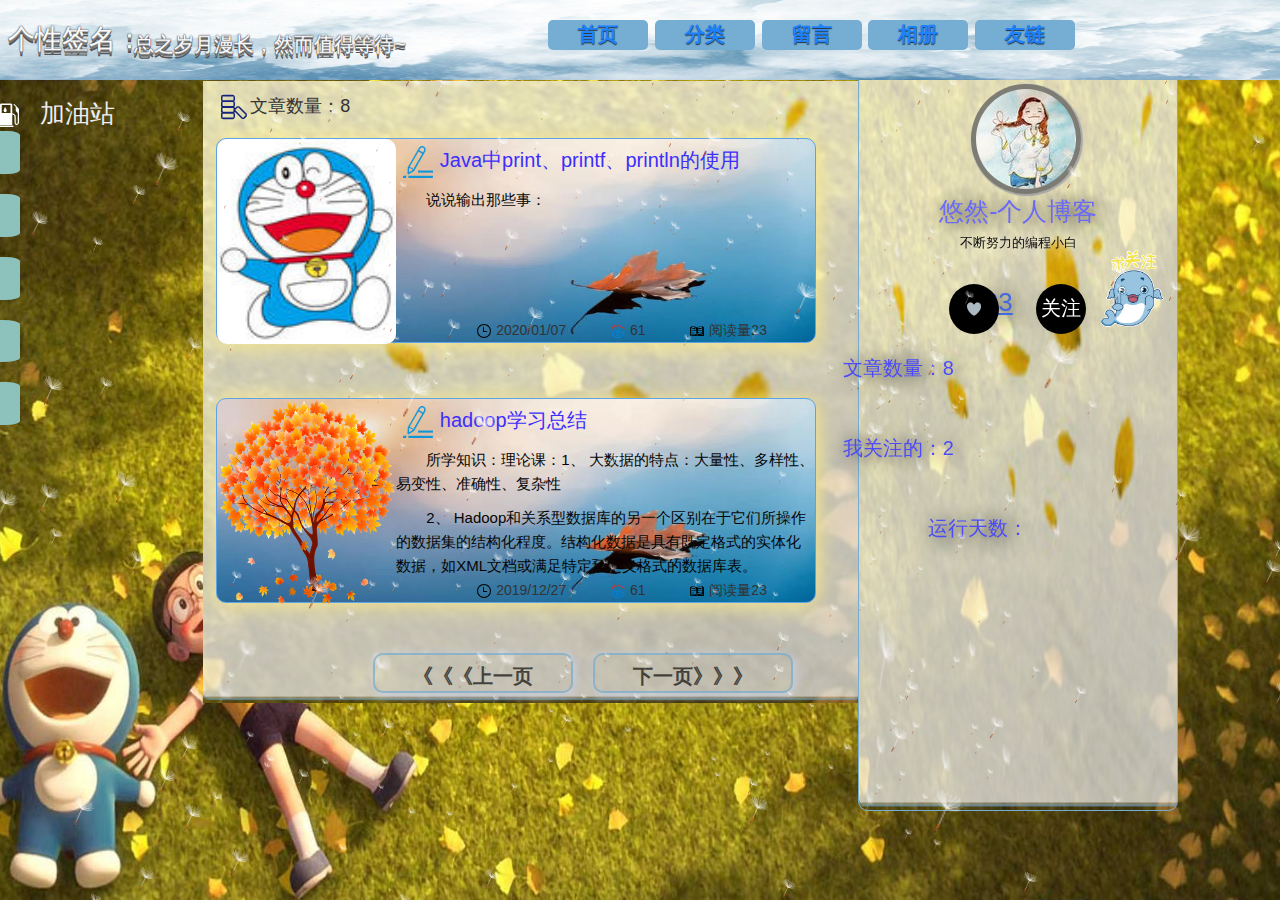
<file: index.html>
<!DOCTYPE html PUBLIC "-//W3C//DTD XHTML 1.0 Transitional//EN" "http://www.w3.org/TR/xhtml1/DTD/xhtml1-transitional.dtd">
<html lang="en" xmlns="http://www.w3.org/1999/xhtml">
<head>
    <meta http-equiv="Content-Type" content="text/html; charset=utf-8" />
    <meta name="viewport" content="width=device-width, initial-scale=1.0">
    <meta http-equiv="X-UA-Compatible" content="ie=edge">
    <script type="text/javascript" src="/public/JS/jquery-3.3.1.min.js"></script>
    <script type="text/javascript" src="/public/JS/bootstrap.min.js"></script>
    <script type="text/javascript" src="/public/JS/jquery.min.js"></script>
    <link rel="stylesheet" href="/public/css/bootstrap.css">
    <link rel="stylesheet" type="text/css" href="/public/index1.css">
    <title>悠然-个人博客</title>

    <!--  -->
<!--  -->
    <style>
    .container-fluid{
        margin: 0;
        padding: 0;
    }
    
    </style>
    <style type="text/css">
        body.custom-background {
            background-image:url('/public/images/121 (2).jpg');
            background-size:100% 100%;
            background-repeat:no-repeat;
            background-position:top left;
            background-attachment:fixed;
        }
        </style>
        <style>
        .beijing-1{
            background: url(/public/images/touxiangbeijingtu.png) no-repeat;
            background-size: 100% 100%;
            margin-top: -10px;
            /* margin-left: 5px; */
        }
        </style>
        <script type="text/javascript" src="/public/all.js"></script>
</head>
<body class="custom-background">
   
   
    <!-- 导航条 -->
    <div class="container-fluid">
        <div class="row beijing"> <!--第一行 -->
            <div class="col-md-4 col-xs-1 beijing11">
                
                <div class="h">
                    <div>
                        <p class="geqian">个性签名：</p>
                    </div>
                    
                    <p class="geqian1">总之岁月漫长，然而值得等待~</p>
                    
                </div>
            </div> <!-- 1-5格 -->
            <div class="col-md-1 col-xs-1 beijing11">
                <!-- <img src="/public/images/122.jpg" alt="" class="img1"> -->
            </div>
            <div class="col-md-1 col-xs-1 beijing1">
                <div class="bianqian1"><a href="index.html" style="cursor: pointer;">首页</a></div>
            </div><!-- 2 -->

            <!-- 3 -->

            <div class="col-md-1 col-xs-1 beijing1">

                <div class="bianqian1">              
                    <a style="cursor: pointer;" href="/about.html">分类</a style="cursor: pointer;">                  
                </div>
            
            </div><!-- 4 -->

            <div class="col-md-1 col-xs-1 beijing1">
                <div class="bianqian1"><a style="cursor: pointer;" href="">留言</a style="cursor: pointer;"></div>
            </div><!-- 5 -->
            <div class="col-md-1 col-xs-1 beijing1">
                <div class="bianqian1"><a style="cursor: pointer;">相册</a style="cursor: pointer;"></div>
            </div><!-- 6 -->
            <div class="col-md-1 col-xs-1 beijing1">
                <div class="bianqian1"><a style="cursor: pointer;">友链</a style="cursor: pointer;"></div>
            </div>
            <div class="col-md-1 col-xs-1 beijing1"></div><!-- 7 -->
            <div class="col-md-1 col-xs-1 beijing1"></div><!-- 8 -->
        
        </div>
        <div class="row">
            <div class="xiantiao"></div>
        </div>
       
       
        
    <!-- 导航条 -->
    <!-- 中间部分 -->
            <div class="row"><!--第二行 -->

                <div class="yincang">
                    <div class="col-md-2">
                        <div class="wenzi" style="margin-left: -15px;">
                            <img src="/public/images/jiayouzhan.png" alt="">
                            加油站</div>
                        <div class="box-wrap">
                            <!-- <div class="wenzi">tips</div> -->
                            <div class="main">
                                <div class="nav">
                                   <div class="a">
                                    <a href="https://www.w3cschool.cn/css/dict">
                                    <span class="span" id="bg1">CSS</span>
                                    </a>
                                   </div>
                                </div>
                                <div class="nav">
                                   <div class="a">
                                    <a href="http://www.mobiletrain.org/">
                                    <span class="span" id="bg2">HTML</span>
                                    </a>
                                   </div>
                                </div>
                                <div class="nav">
                                   <div class="a">
                                    <a href="http://jquery.cuishifeng.cn/">
                                    <span class="span" id="bg3">Jquery</span>
                                    </a>    
                                   </div>
                                </div>
                                <div class="nav">
                                   <div class="a">
                                    <a href="https://www.javascript.com/">
                                    <span class="span" id="bg4">Javascript</span>
                                    </a>
                                   </div>
                                </div>
                                
                                <div class="nav">
                                   <div class="a">
                                    <a href="#">
                                    <span class="span" id="bg6">关于我</span>
                                    </a>
                                    </div>
                                </div>
                                </div>
                        
                        </div>
                    
                        <!-- <div class="box7">
                            我们都在改变，从简单到复杂，从单纯到圆滑;
                            我们都想不变;<br>一直的善良着，永远的耿直着。
                        </div> -->
                    </div><!-- 左 -->
                    <div class="col-md-6 beijing-1"><!-- 文章 -->       
                              <h4><img src="/public/images/shuliang.png">文章数量：8</h4>

<div class="row wzw">
    <div class="col-md-12 wenzhang">
        <div id="t" class="tu">
        <img src="/public/images/a33.jpg" alt="" id="cc"> 
        </div>
        <div class="wz">
            <div class="hh">
                <a class="wenzz" href="/java/2020/01/07/wen1.html">
                    <img src="/public/images/biaoti1.png" alt="">
                    Java中print、printf、println的使用
                </a>
            </div>
            <div class="wb">
                    <p> <p>说说输出那些事：</p>
 
                    </p>
            </div>
            <ul class="dev-1">
                <li class="dev-2">
                    <i class="iconfont"><a href=""><img src="/public/images/time.png" alt=""></a></i> 
                    <span>2020/01/07</span>
                </li> <!----> 
                <li class="dev-2">
                    <i class="iconfont"><a href=""><img src="/public/images/eye.png" alt=""></a></i> 
                    <span>61</span>
                </li> <!----> 
                <li class="dev-3">
                    <i class="iconfont"><a href=""><img src="/public/images/book.png" alt=""></a></i> 
                    <span>阅读量23</span>
                </li>
            </ul>
        </div>
    </div>                       
</div>

<div class="row wzw">
    <div class="col-md-12 wenzhang">
        <div id="t" class="tu">
        <img src="/public/images/luoye.jpg" alt="" id="cc"> 
        </div>
        <div class="wz">
            <div class="hh">
                <a class="wenzz" href="/hadoop/2019/12/27/wen4.html">
                    <img src="/public/images/biaoti1.png" alt="">
                    hadoop学习总结
                </a>
            </div>
            <div class="wb">
                    <p> <p>所学知识：理论课：1、	大数据的特点：大量性、多样性、易变性、准确性、复杂性</p>

<p>2、	Hadoop和关系型数据库的另一个区别在于它们所操作的数据集的结构化程度。结构化数据是具有既定格式的实体化数据，如XML文档或满足特定预定义格式的数据库表。</p>
 
                    </p>
            </div>
            <ul class="dev-1">
                <li class="dev-2">
                    <i class="iconfont"><a href=""><img src="/public/images/time.png" alt=""></a></i> 
                    <span>2019/12/27</span>
                </li> <!----> 
                <li class="dev-2">
                    <i class="iconfont"><a href=""><img src="/public/images/eye.png" alt=""></a></i> 
                    <span>61</span>
                </li> <!----> 
                <li class="dev-3">
                    <i class="iconfont"><a href=""><img src="/public/images/book.png" alt=""></a></i> 
                    <span>阅读量23</span>
                </li>
            </ul>
        </div>
    </div>                       
</div>

<div class="row yema">
    <div class="shangyiye" id="sy1">
        
        <a href="javascript:void(0)" disabled><strong>《《《上一页</strong></a>
    
    </div>
    
    <div class="shangyiye" id="sy2">
        
        <a href="/page2"><strong>下一页》》》</strong></a>
        
    </div>
</div> 

                              <!-- <div class="row yema">
                                <div class="shangyiye" id="sy1">
                                    <a href=""><strong>《《《上一页</strong></a>
                                </div>
                                <div class="shangyiye" id="sy2">
                                    <a href=""><strong>下一页》》》</strong></a>
                                </div>
                            </div>   -->

                             <!-- <div class="row wzw">
                                <div class="col-md-12 wenzhang">
                                    <div id="t" class="tu"></div>
                                    <div class="wz">
                                        <div class="hh"><a class="wenzz">git与github</a></div>
                                        <div class="wb">
                                            <p>1231234567890234567812345672345671234567
                                                
                                                1231234567890234567812345672345671234567
                                            </p>
                                        </div>
                                    </div>
                                   
                                </div>                            
                            </div>  -->
                          
                                <!-- <div class="col-md-12 wenzhang">
                                    <div id="t6" class="tu"></div>
                                    <div class="wz"></div>
                                </div>                           
                            </div>                  -->
                    










                    </div>
                    <div class="col-md-4">
                        
                        <div class="xin">
                            
                                <div class="xinxi">
                                <div class="touxiang1">
                                    <div class="touxiang"></div>
                                </div>
                                <div class="xinxi1"><p>悠然-个人博客</p></div> 
                                <div class="xinxi2"><p>不断努力的编程小白</p></div> 
                                <div class="xinxi1">
                                    
                                    <div>
                                        <div class="feed" id="feed1">
                                            
                                            <p><a href="http://www.htmleaf.com/"></a></p>
                                            <div class="heart" id="like3" rel="like"></div>
                                            <div class="likeCount" id="likeCount3">23</div>
                                        </div> 
                                        <div class="guanzhu" style="cursor: pointer;">
                                            关注
                                            <div class="yintu">
                                                <img id="ti" src="/public/images/1577370220.png" style="display:none">
                                            </div>
                                        </div>
                                        <div><img src="/public/images/gaunzhu.gif" alt="" style="width: 90px;height: 90px;float: right;margin-top: -90px;"></div>
                                    </div>
   
                                </div>
                                
                                <div class="xinxi3"><p>文章数量：8</p></div> 
                                <div class="xinxi3"><p>我关注的：2</p></div>
                                
                                <div class="xinxi31"><p>运行天数：<span id="htmer_time"></span></p></div> <!-- 文字 --> 
                            </div>   
                        </div>    
                    </div>
                    <!-- <div class="col-md-"></div> -->
                </div>
            </div>
    </div>
    <!-- 中间部分 -->
 <div class="snow-container">    
</div>
<script>
    function secondToDate(second) {
        if (!second) {
            return 0;
        }
        var time = new Array(0, 0, 0, 0, 0);
        if (second >= 365 * 24 * 3600) {
            time[0] = parseInt(second / (365 * 24 * 3600));
            second %= 365 * 24 * 3600;
        }
        if (second >= 24 * 3600) {
            time[1] = parseInt(second / (24 * 3600));
            second %= 24 * 3600;
        }
        if (second >= 3600) {
            time[2] = parseInt(second / 3600);
            second %= 3600;
        }
        if (second >= 60) {
            time[3] = parseInt(second / 60);
            second %= 60;
        }
        if (second > 0) {
            time[4] = second;
        }
        return time;
    }
</script>
<script type="text/javascript" language="javascript">
    function setTime() {
        // 博客创建时间秒数，时间格式中，月比较特殊，是从0开始的，所以想要显示5月，得写4才行，如下
        var create_time = Math.round(new Date(Date.UTC(2019, 11, 28, 0, 0, 0))
                .getTime() / 1000);
        // 当前时间秒数,增加时区的差异
        var timestamp = Math.round((new Date().getTime() + 8 * 60 * 60 * 1000) / 1000);
        currentTime = secondToDate((timestamp - create_time));
        currentTimeHtml = currentTime[0] + '年' + currentTime[1] + '天'
                + currentTime[2] + '时' + currentTime[3] + '分' + currentTime[4]
                + '秒';
        document.getElementById("htmer_time").innerHTML = currentTimeHtml;
    }
    setInterval(setTime, 1000);
</script>

<script>
$('.guanzhu').mouseenter(function(){
    $('#ti').show();
})
$('.guanzhu').mouseout(function(){
    $('#ti').hide();
})

</script>
<script type="text/javascript" src="/public/index.js"></script>
<!-- <script src="inedx.js"></script> -->
<script>
    $(document).ready(function() {
    $('body').on("click",'.heart',function(){
        var A=$(this).attr("id");
        var B=A.split("like");
        var messageID=B[1];
        var C=parseInt($("#likeCount"+messageID).html());
        var D=$(this).attr("rel");//如果为Like则执行动画
        if(D =='like')
        {      
                $("#likeCount"+messageID).html(C+1);
                $(this).addClass("heartAnimation").attr("rel","unlike");
            $(this).css("background-position","right");
                    //不加这句有bug，动画最后又会到了起点，点击后强制使图片停在最右边，
        }
        else
        {
                $("#likeCount"+messageID).html(C-1);
                $(this).removeClass("heartAnimation").attr("rel","like");
                $(this).css("background-position","left");
                   //点击后强制使红心变黑，否则显示悬停状态的红色的心
        }
    });
    });
    
    </script>
</body>
</html>
</file>
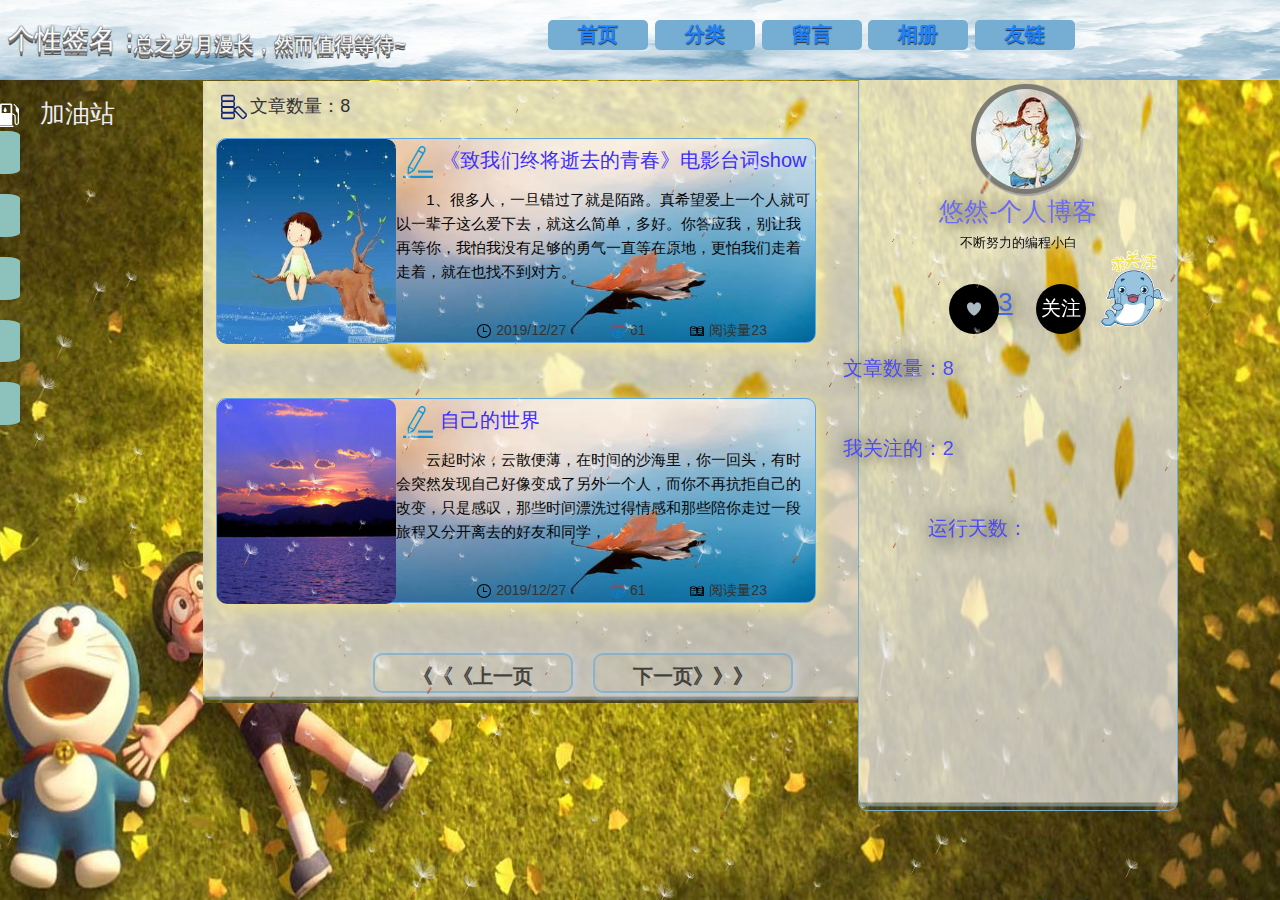
<file: page2/index.html>
<!DOCTYPE html PUBLIC "-//W3C//DTD XHTML 1.0 Transitional//EN" "http://www.w3.org/TR/xhtml1/DTD/xhtml1-transitional.dtd">
<html lang="en" xmlns="http://www.w3.org/1999/xhtml">
<head>
    <meta http-equiv="Content-Type" content="text/html; charset=utf-8" />
    <meta name="viewport" content="width=device-width, initial-scale=1.0">
    <meta http-equiv="X-UA-Compatible" content="ie=edge">
    <script type="text/javascript" src="/public/JS/jquery-3.3.1.min.js"></script>
    <script type="text/javascript" src="/public/JS/bootstrap.min.js"></script>
    <script type="text/javascript" src="/public/JS/jquery.min.js"></script>
    <link rel="stylesheet" href="/public/css/bootstrap.css">
    <link rel="stylesheet" type="text/css" href="/public/index1.css">
    <title>悠然-个人博客</title>

    <!--  -->
<!--  -->
    <style>
    .container-fluid{
        margin: 0;
        padding: 0;
    }
    
    </style>
    <style type="text/css">
        body.custom-background {
            background-image:url('/public/images/121 (2).jpg');
            background-size:100% 100%;
            background-repeat:no-repeat;
            background-position:top left;
            background-attachment:fixed;
        }
        </style>
        <style>
        .beijing-1{
            background: url(/public/images/touxiangbeijingtu.png) no-repeat;
            background-size: 100% 100%;
            margin-top: -10px;
            /* margin-left: 5px; */
        }
        </style>
        <script type="text/javascript" src="/public/all.js"></script>
</head>
<body class="custom-background">
   
   
    <!-- 导航条 -->
    <div class="container-fluid">
        <div class="row beijing"> <!--第一行 -->
            <div class="col-md-4 col-xs-1 beijing11">
                
                <div class="h">
                    <div>
                        <p class="geqian">个性签名：</p>
                    </div>
                    
                    <p class="geqian1">总之岁月漫长，然而值得等待~</p>
                    
                </div>
            </div> <!-- 1-5格 -->
            <div class="col-md-1 col-xs-1 beijing11">
                <!-- <img src="/public/images/122.jpg" alt="" class="img1"> -->
            </div>
            <div class="col-md-1 col-xs-1 beijing1">
                <div class="bianqian1"><a href="index.html" style="cursor: pointer;">首页</a></div>
            </div><!-- 2 -->

            <!-- 3 -->

            <div class="col-md-1 col-xs-1 beijing1">

                <div class="bianqian1">              
                    <a style="cursor: pointer;" href="/about.html">分类</a style="cursor: pointer;">                  
                </div>
            
            </div><!-- 4 -->

            <div class="col-md-1 col-xs-1 beijing1">
                <div class="bianqian1"><a style="cursor: pointer;" href="">留言</a style="cursor: pointer;"></div>
            </div><!-- 5 -->
            <div class="col-md-1 col-xs-1 beijing1">
                <div class="bianqian1"><a style="cursor: pointer;">相册</a style="cursor: pointer;"></div>
            </div><!-- 6 -->
            <div class="col-md-1 col-xs-1 beijing1">
                <div class="bianqian1"><a style="cursor: pointer;">友链</a style="cursor: pointer;"></div>
            </div>
            <div class="col-md-1 col-xs-1 beijing1"></div><!-- 7 -->
            <div class="col-md-1 col-xs-1 beijing1"></div><!-- 8 -->
        
        </div>
        <div class="row">
            <div class="xiantiao"></div>
        </div>
       
       
        
    <!-- 导航条 -->
    <!-- 中间部分 -->
            <div class="row"><!--第二行 -->

                <div class="yincang">
                    <div class="col-md-2">
                        <div class="wenzi" style="margin-left: -15px;">
                            <img src="/public/images/jiayouzhan.png" alt="">
                            加油站</div>
                        <div class="box-wrap">
                            <!-- <div class="wenzi">tips</div> -->
                            <div class="main">
                                <div class="nav">
                                   <div class="a">
                                    <a href="https://www.w3cschool.cn/css/dict">
                                    <span class="span" id="bg1">CSS</span>
                                    </a>
                                   </div>
                                </div>
                                <div class="nav">
                                   <div class="a">
                                    <a href="http://www.mobiletrain.org/">
                                    <span class="span" id="bg2">HTML</span>
                                    </a>
                                   </div>
                                </div>
                                <div class="nav">
                                   <div class="a">
                                    <a href="http://jquery.cuishifeng.cn/">
                                    <span class="span" id="bg3">Jquery</span>
                                    </a>    
                                   </div>
                                </div>
                                <div class="nav">
                                   <div class="a">
                                    <a href="https://www.javascript.com/">
                                    <span class="span" id="bg4">Javascript</span>
                                    </a>
                                   </div>
                                </div>
                                
                                <div class="nav">
                                   <div class="a">
                                    <a href="#">
                                    <span class="span" id="bg6">关于我</span>
                                    </a>
                                    </div>
                                </div>
                                </div>
                        
                        </div>
                    
                        <!-- <div class="box7">
                            我们都在改变，从简单到复杂，从单纯到圆滑;
                            我们都想不变;<br>一直的善良着，永远的耿直着。
                        </div> -->
                    </div><!-- 左 -->
                    <div class="col-md-6 beijing-1"><!-- 文章 -->       
                              <h4><img src="/public/images/shuliang.png">文章数量：8</h4>

<div class="row wzw">
    <div class="col-md-12 wenzhang">
        <div id="t" class="tu">
        <img src="/public/images/tupian5.jpg" alt="" id="cc"> 
        </div>
        <div class="wz">
            <div class="hh">
                <a class="wenzz" href="/others/2019/12/27/wen3.html">
                    <img src="/public/images/biaoti1.png" alt="">
                    《致我们终将逝去的青春》电影台词show
                </a>
            </div>
            <div class="wb">
                    <p> <p>1、很多人，一旦错过了就是陌路。真希望爱上一个人就可以一辈子这么爱下去，就这么简单，多好。你答应我，别让我再等你，我怕我没有足够的勇气一直等在原地，更怕我们走着走着，就在也找不到对方。</p>
 
                    </p>
            </div>
            <ul class="dev-1">
                <li class="dev-2">
                    <i class="iconfont"><a href=""><img src="/public/images/time.png" alt=""></a></i> 
                    <span>2019/12/27</span>
                </li> <!----> 
                <li class="dev-2">
                    <i class="iconfont"><a href=""><img src="/public/images/eye.png" alt=""></a></i> 
                    <span>61</span>
                </li> <!----> 
                <li class="dev-3">
                    <i class="iconfont"><a href=""><img src="/public/images/book.png" alt=""></a></i> 
                    <span>阅读量23</span>
                </li>
            </ul>
        </div>
    </div>                       
</div>

<div class="row wzw">
    <div class="col-md-12 wenzhang">
        <div id="t" class="tu">
        <img src="/public/images/tupian4.jpg" alt="" id="cc"> 
        </div>
        <div class="wz">
            <div class="hh">
                <a class="wenzz" href="/2019/12/27/wen2.html">
                    <img src="/public/images/biaoti1.png" alt="">
                    自己的世界
                </a>
            </div>
            <div class="wb">
                    <p> <p>云起时浓，云散便薄，在时间的沙海里，你一回头，有时会突然发现自己好像变成了另外一个人，而你不再抗拒自己的改变，只是感叹，那些时间漂洗过得情感和那些陪你走过一段旅程又分开离去的好友和同学，</p>
 
                    </p>
            </div>
            <ul class="dev-1">
                <li class="dev-2">
                    <i class="iconfont"><a href=""><img src="/public/images/time.png" alt=""></a></i> 
                    <span>2019/12/27</span>
                </li> <!----> 
                <li class="dev-2">
                    <i class="iconfont"><a href=""><img src="/public/images/eye.png" alt=""></a></i> 
                    <span>61</span>
                </li> <!----> 
                <li class="dev-3">
                    <i class="iconfont"><a href=""><img src="/public/images/book.png" alt=""></a></i> 
                    <span>阅读量23</span>
                </li>
            </ul>
        </div>
    </div>                       
</div>

<div class="row yema">
    <div class="shangyiye" id="sy1">
        
        <a href="/"><strong>《《《上一页</strong></a>
        
    </div>
    
    <div class="shangyiye" id="sy2">
        
        <a href="/page3"><strong>下一页》》》</strong></a>
        
    </div>
</div> 

                              <!-- <div class="row yema">
                                <div class="shangyiye" id="sy1">
                                    <a href=""><strong>《《《上一页</strong></a>
                                </div>
                                <div class="shangyiye" id="sy2">
                                    <a href=""><strong>下一页》》》</strong></a>
                                </div>
                            </div>   -->

                             <!-- <div class="row wzw">
                                <div class="col-md-12 wenzhang">
                                    <div id="t" class="tu"></div>
                                    <div class="wz">
                                        <div class="hh"><a class="wenzz">git与github</a></div>
                                        <div class="wb">
                                            <p>1231234567890234567812345672345671234567
                                                
                                                1231234567890234567812345672345671234567
                                            </p>
                                        </div>
                                    </div>
                                   
                                </div>                            
                            </div>  -->
                          
                                <!-- <div class="col-md-12 wenzhang">
                                    <div id="t6" class="tu"></div>
                                    <div class="wz"></div>
                                </div>                           
                            </div>                  -->
                    










                    </div>
                    <div class="col-md-4">
                        
                        <div class="xin">
                            
                                <div class="xinxi">
                                <div class="touxiang1">
                                    <div class="touxiang"></div>
                                </div>
                                <div class="xinxi1"><p>悠然-个人博客</p></div> 
                                <div class="xinxi2"><p>不断努力的编程小白</p></div> 
                                <div class="xinxi1">
                                    
                                    <div>
                                        <div class="feed" id="feed1">
                                            
                                            <p><a href="http://www.htmleaf.com/"></a></p>
                                            <div class="heart" id="like3" rel="like"></div>
                                            <div class="likeCount" id="likeCount3">23</div>
                                        </div> 
                                        <div class="guanzhu" style="cursor: pointer;">
                                            关注
                                            <div class="yintu">
                                                <img id="ti" src="/public/images/1577370220.png" style="display:none">
                                            </div>
                                        </div>
                                        <div><img src="/public/images/gaunzhu.gif" alt="" style="width: 90px;height: 90px;float: right;margin-top: -90px;"></div>
                                    </div>
   
                                </div>
                                
                                <div class="xinxi3"><p>文章数量：8</p></div> 
                                <div class="xinxi3"><p>我关注的：2</p></div>
                                
                                <div class="xinxi31"><p>运行天数：<span id="htmer_time"></span></p></div> <!-- 文字 --> 
                            </div>   
                        </div>    
                    </div>
                    <!-- <div class="col-md-"></div> -->
                </div>
            </div>
    </div>
    <!-- 中间部分 -->
 <div class="snow-container">    
</div>
<script>
    function secondToDate(second) {
        if (!second) {
            return 0;
        }
        var time = new Array(0, 0, 0, 0, 0);
        if (second >= 365 * 24 * 3600) {
            time[0] = parseInt(second / (365 * 24 * 3600));
            second %= 365 * 24 * 3600;
        }
        if (second >= 24 * 3600) {
            time[1] = parseInt(second / (24 * 3600));
            second %= 24 * 3600;
        }
        if (second >= 3600) {
            time[2] = parseInt(second / 3600);
            second %= 3600;
        }
        if (second >= 60) {
            time[3] = parseInt(second / 60);
            second %= 60;
        }
        if (second > 0) {
            time[4] = second;
        }
        return time;
    }
</script>
<script type="text/javascript" language="javascript">
    function setTime() {
        // 博客创建时间秒数，时间格式中，月比较特殊，是从0开始的，所以想要显示5月，得写4才行，如下
        var create_time = Math.round(new Date(Date.UTC(2019, 11, 28, 0, 0, 0))
                .getTime() / 1000);
        // 当前时间秒数,增加时区的差异
        var timestamp = Math.round((new Date().getTime() + 8 * 60 * 60 * 1000) / 1000);
        currentTime = secondToDate((timestamp - create_time));
        currentTimeHtml = currentTime[0] + '年' + currentTime[1] + '天'
                + currentTime[2] + '时' + currentTime[3] + '分' + currentTime[4]
                + '秒';
        document.getElementById("htmer_time").innerHTML = currentTimeHtml;
    }
    setInterval(setTime, 1000);
</script>

<script>
$('.guanzhu').mouseenter(function(){
    $('#ti').show();
})
$('.guanzhu').mouseout(function(){
    $('#ti').hide();
})

</script>
<script type="text/javascript" src="/public/index.js"></script>
<!-- <script src="inedx.js"></script> -->
<script>
    $(document).ready(function() {
    $('body').on("click",'.heart',function(){
        var A=$(this).attr("id");
        var B=A.split("like");
        var messageID=B[1];
        var C=parseInt($("#likeCount"+messageID).html());
        var D=$(this).attr("rel");//如果为Like则执行动画
        if(D =='like')
        {      
                $("#likeCount"+messageID).html(C+1);
                $(this).addClass("heartAnimation").attr("rel","unlike");
            $(this).css("background-position","right");
                    //不加这句有bug，动画最后又会到了起点，点击后强制使图片停在最右边，
        }
        else
        {
                $("#likeCount"+messageID).html(C-1);
                $(this).removeClass("heartAnimation").attr("rel","like");
                $(this).css("background-position","left");
                   //点击后强制使红心变黑，否则显示悬停状态的红色的心
        }
    });
    });
    
    </script>
</body>
</html>
</file>
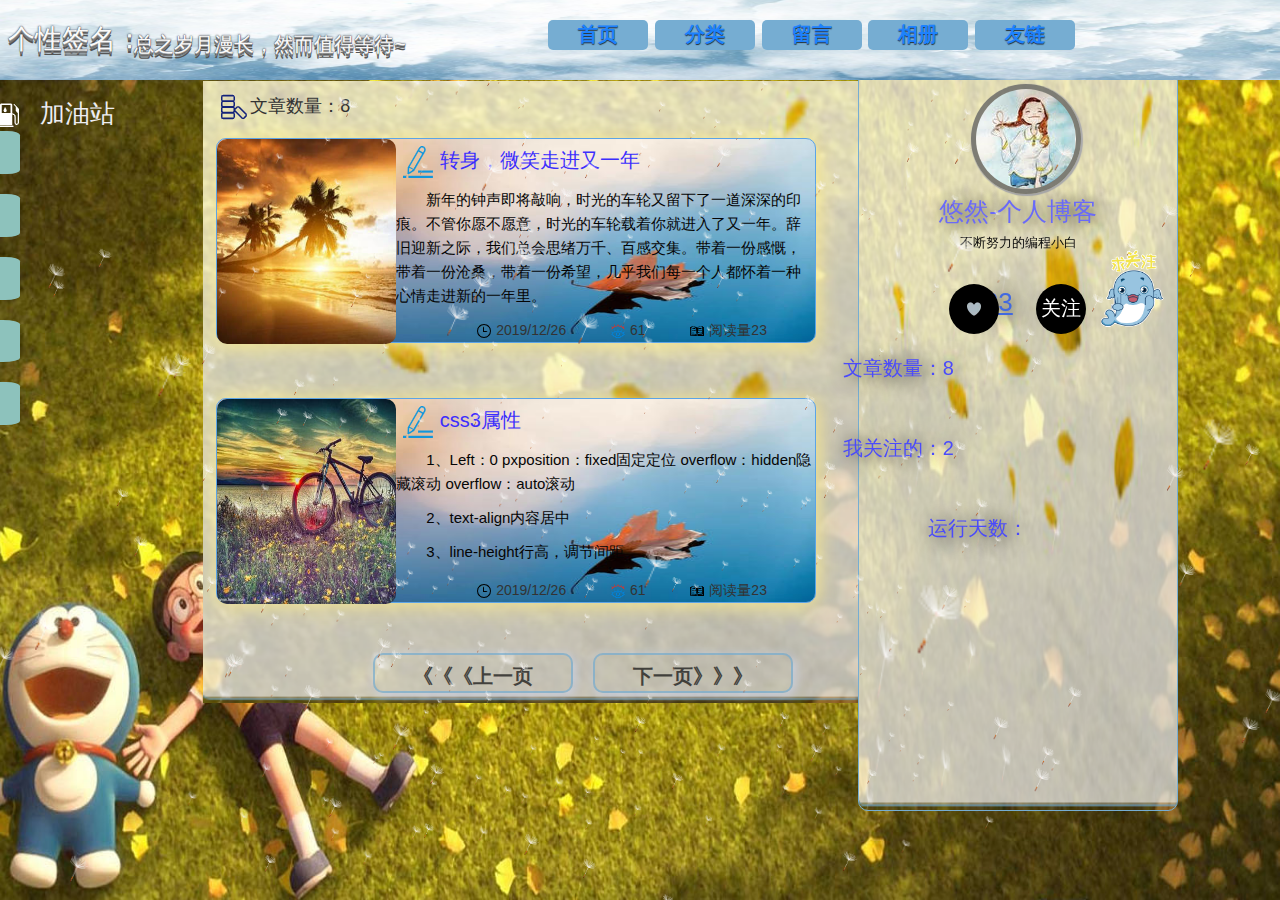
<file: page3/index.html>
<!DOCTYPE html PUBLIC "-//W3C//DTD XHTML 1.0 Transitional//EN" "http://www.w3.org/TR/xhtml1/DTD/xhtml1-transitional.dtd">
<html lang="en" xmlns="http://www.w3.org/1999/xhtml">
<head>
    <meta http-equiv="Content-Type" content="text/html; charset=utf-8" />
    <meta name="viewport" content="width=device-width, initial-scale=1.0">
    <meta http-equiv="X-UA-Compatible" content="ie=edge">
    <script type="text/javascript" src="/public/JS/jquery-3.3.1.min.js"></script>
    <script type="text/javascript" src="/public/JS/bootstrap.min.js"></script>
    <script type="text/javascript" src="/public/JS/jquery.min.js"></script>
    <link rel="stylesheet" href="/public/css/bootstrap.css">
    <link rel="stylesheet" type="text/css" href="/public/index1.css">
    <title>悠然-个人博客</title>

    <!--  -->
<!--  -->
    <style>
    .container-fluid{
        margin: 0;
        padding: 0;
    }
    
    </style>
    <style type="text/css">
        body.custom-background {
            background-image:url('/public/images/121 (2).jpg');
            background-size:100% 100%;
            background-repeat:no-repeat;
            background-position:top left;
            background-attachment:fixed;
        }
        </style>
        <style>
        .beijing-1{
            background: url(/public/images/touxiangbeijingtu.png) no-repeat;
            background-size: 100% 100%;
            margin-top: -10px;
            /* margin-left: 5px; */
        }
        </style>
        <script type="text/javascript" src="/public/all.js"></script>
</head>
<body class="custom-background">
   
   
    <!-- 导航条 -->
    <div class="container-fluid">
        <div class="row beijing"> <!--第一行 -->
            <div class="col-md-4 col-xs-1 beijing11">
                
                <div class="h">
                    <div>
                        <p class="geqian">个性签名：</p>
                    </div>
                    
                    <p class="geqian1">总之岁月漫长，然而值得等待~</p>
                    
                </div>
            </div> <!-- 1-5格 -->
            <div class="col-md-1 col-xs-1 beijing11">
                <!-- <img src="/public/images/122.jpg" alt="" class="img1"> -->
            </div>
            <div class="col-md-1 col-xs-1 beijing1">
                <div class="bianqian1"><a href="index.html" style="cursor: pointer;">首页</a></div>
            </div><!-- 2 -->

            <!-- 3 -->

            <div class="col-md-1 col-xs-1 beijing1">

                <div class="bianqian1">              
                    <a style="cursor: pointer;" href="/about.html">分类</a style="cursor: pointer;">                  
                </div>
            
            </div><!-- 4 -->

            <div class="col-md-1 col-xs-1 beijing1">
                <div class="bianqian1"><a style="cursor: pointer;" href="">留言</a style="cursor: pointer;"></div>
            </div><!-- 5 -->
            <div class="col-md-1 col-xs-1 beijing1">
                <div class="bianqian1"><a style="cursor: pointer;">相册</a style="cursor: pointer;"></div>
            </div><!-- 6 -->
            <div class="col-md-1 col-xs-1 beijing1">
                <div class="bianqian1"><a style="cursor: pointer;">友链</a style="cursor: pointer;"></div>
            </div>
            <div class="col-md-1 col-xs-1 beijing1"></div><!-- 7 -->
            <div class="col-md-1 col-xs-1 beijing1"></div><!-- 8 -->
        
        </div>
        <div class="row">
            <div class="xiantiao"></div>
        </div>
       
       
        
    <!-- 导航条 -->
    <!-- 中间部分 -->
            <div class="row"><!--第二行 -->

                <div class="yincang">
                    <div class="col-md-2">
                        <div class="wenzi" style="margin-left: -15px;">
                            <img src="/public/images/jiayouzhan.png" alt="">
                            加油站</div>
                        <div class="box-wrap">
                            <!-- <div class="wenzi">tips</div> -->
                            <div class="main">
                                <div class="nav">
                                   <div class="a">
                                    <a href="https://www.w3cschool.cn/css/dict">
                                    <span class="span" id="bg1">CSS</span>
                                    </a>
                                   </div>
                                </div>
                                <div class="nav">
                                   <div class="a">
                                    <a href="http://www.mobiletrain.org/">
                                    <span class="span" id="bg2">HTML</span>
                                    </a>
                                   </div>
                                </div>
                                <div class="nav">
                                   <div class="a">
                                    <a href="http://jquery.cuishifeng.cn/">
                                    <span class="span" id="bg3">Jquery</span>
                                    </a>    
                                   </div>
                                </div>
                                <div class="nav">
                                   <div class="a">
                                    <a href="https://www.javascript.com/">
                                    <span class="span" id="bg4">Javascript</span>
                                    </a>
                                   </div>
                                </div>
                                
                                <div class="nav">
                                   <div class="a">
                                    <a href="#">
                                    <span class="span" id="bg6">关于我</span>
                                    </a>
                                    </div>
                                </div>
                                </div>
                        
                        </div>
                    
                        <!-- <div class="box7">
                            我们都在改变，从简单到复杂，从单纯到圆滑;
                            我们都想不变;<br>一直的善良着，永远的耿直着。
                        </div> -->
                    </div><!-- 左 -->
                    <div class="col-md-6 beijing-1"><!-- 文章 -->       
                              <h4><img src="/public/images/shuliang.png">文章数量：8</h4>

<div class="row wzw">
    <div class="col-md-12 wenzhang">
        <div id="t" class="tu">
        <img src="/public/images/tupian3.jpg" alt="" id="cc"> 
        </div>
        <div class="wz">
            <div class="hh">
                <a class="wenzz" href="/others/2019/12/26/wen1.html">
                    <img src="/public/images/biaoti1.png" alt="">
                    转身，微笑走进又一年
                </a>
            </div>
            <div class="wb">
                    <p> <p>新年的钟声即将敲响，时光的车轮又留下了一道深深的印痕。不管你愿不愿意，时光的车轮载着你就进入了又一年。辞旧迎新之际，我们总会思绪万千、百感交集。带着一份感慨，带着一份沧桑，带着一份希望，几乎我们每一个人都怀着一种心情走进新的一年里。</p>
 
                    </p>
            </div>
            <ul class="dev-1">
                <li class="dev-2">
                    <i class="iconfont"><a href=""><img src="/public/images/time.png" alt=""></a></i> 
                    <span>2019/12/26</span>
                </li> <!----> 
                <li class="dev-2">
                    <i class="iconfont"><a href=""><img src="/public/images/eye.png" alt=""></a></i> 
                    <span>61</span>
                </li> <!----> 
                <li class="dev-3">
                    <i class="iconfont"><a href=""><img src="/public/images/book.png" alt=""></a></i> 
                    <span>阅读量23</span>
                </li>
            </ul>
        </div>
    </div>                       
</div>

<div class="row wzw">
    <div class="col-md-12 wenzhang">
        <div id="t" class="tu">
        <img src="/public/images/tupian7.jpg" alt="" id="cc"> 
        </div>
        <div class="wz">
            <div class="hh">
                <a class="wenzz" href="/html/2019/12/26/wen.html">
                    <img src="/public/images/biaoti1.png" alt="">
                    css3属性
                </a>
            </div>
            <div class="wb">
                    <p> <p>1、Left：0
pxposition：fixed固定定位
overflow：hidden隐藏滚动
overflow：auto滚动</p>

<p>2、text-align内容居中</p>

<p>3、line-height行高，调节间距</p>
 
                    </p>
            </div>
            <ul class="dev-1">
                <li class="dev-2">
                    <i class="iconfont"><a href=""><img src="/public/images/time.png" alt=""></a></i> 
                    <span>2019/12/26</span>
                </li> <!----> 
                <li class="dev-2">
                    <i class="iconfont"><a href=""><img src="/public/images/eye.png" alt=""></a></i> 
                    <span>61</span>
                </li> <!----> 
                <li class="dev-3">
                    <i class="iconfont"><a href=""><img src="/public/images/book.png" alt=""></a></i> 
                    <span>阅读量23</span>
                </li>
            </ul>
        </div>
    </div>                       
</div>

<div class="row yema">
    <div class="shangyiye" id="sy1">
        
        <a href="/page2"><strong>《《《上一页</strong></a>
        
    </div>
    
    <div class="shangyiye" id="sy2">
        
        <a href="/page4"><strong>下一页》》》</strong></a>
        
    </div>
</div> 

                              <!-- <div class="row yema">
                                <div class="shangyiye" id="sy1">
                                    <a href=""><strong>《《《上一页</strong></a>
                                </div>
                                <div class="shangyiye" id="sy2">
                                    <a href=""><strong>下一页》》》</strong></a>
                                </div>
                            </div>   -->

                             <!-- <div class="row wzw">
                                <div class="col-md-12 wenzhang">
                                    <div id="t" class="tu"></div>
                                    <div class="wz">
                                        <div class="hh"><a class="wenzz">git与github</a></div>
                                        <div class="wb">
                                            <p>1231234567890234567812345672345671234567
                                                
                                                1231234567890234567812345672345671234567
                                            </p>
                                        </div>
                                    </div>
                                   
                                </div>                            
                            </div>  -->
                          
                                <!-- <div class="col-md-12 wenzhang">
                                    <div id="t6" class="tu"></div>
                                    <div class="wz"></div>
                                </div>                           
                            </div>                  -->
                    










                    </div>
                    <div class="col-md-4">
                        
                        <div class="xin">
                            
                                <div class="xinxi">
                                <div class="touxiang1">
                                    <div class="touxiang"></div>
                                </div>
                                <div class="xinxi1"><p>悠然-个人博客</p></div> 
                                <div class="xinxi2"><p>不断努力的编程小白</p></div> 
                                <div class="xinxi1">
                                    
                                    <div>
                                        <div class="feed" id="feed1">
                                            
                                            <p><a href="http://www.htmleaf.com/"></a></p>
                                            <div class="heart" id="like3" rel="like"></div>
                                            <div class="likeCount" id="likeCount3">23</div>
                                        </div> 
                                        <div class="guanzhu" style="cursor: pointer;">
                                            关注
                                            <div class="yintu">
                                                <img id="ti" src="/public/images/1577370220.png" style="display:none">
                                            </div>
                                        </div>
                                        <div><img src="/public/images/gaunzhu.gif" alt="" style="width: 90px;height: 90px;float: right;margin-top: -90px;"></div>
                                    </div>
   
                                </div>
                                
                                <div class="xinxi3"><p>文章数量：8</p></div> 
                                <div class="xinxi3"><p>我关注的：2</p></div>
                                
                                <div class="xinxi31"><p>运行天数：<span id="htmer_time"></span></p></div> <!-- 文字 --> 
                            </div>   
                        </div>    
                    </div>
                    <!-- <div class="col-md-"></div> -->
                </div>
            </div>
    </div>
    <!-- 中间部分 -->
 <div class="snow-container">    
</div>
<script>
    function secondToDate(second) {
        if (!second) {
            return 0;
        }
        var time = new Array(0, 0, 0, 0, 0);
        if (second >= 365 * 24 * 3600) {
            time[0] = parseInt(second / (365 * 24 * 3600));
            second %= 365 * 24 * 3600;
        }
        if (second >= 24 * 3600) {
            time[1] = parseInt(second / (24 * 3600));
            second %= 24 * 3600;
        }
        if (second >= 3600) {
            time[2] = parseInt(second / 3600);
            second %= 3600;
        }
        if (second >= 60) {
            time[3] = parseInt(second / 60);
            second %= 60;
        }
        if (second > 0) {
            time[4] = second;
        }
        return time;
    }
</script>
<script type="text/javascript" language="javascript">
    function setTime() {
        // 博客创建时间秒数，时间格式中，月比较特殊，是从0开始的，所以想要显示5月，得写4才行，如下
        var create_time = Math.round(new Date(Date.UTC(2019, 11, 28, 0, 0, 0))
                .getTime() / 1000);
        // 当前时间秒数,增加时区的差异
        var timestamp = Math.round((new Date().getTime() + 8 * 60 * 60 * 1000) / 1000);
        currentTime = secondToDate((timestamp - create_time));
        currentTimeHtml = currentTime[0] + '年' + currentTime[1] + '天'
                + currentTime[2] + '时' + currentTime[3] + '分' + currentTime[4]
                + '秒';
        document.getElementById("htmer_time").innerHTML = currentTimeHtml;
    }
    setInterval(setTime, 1000);
</script>

<script>
$('.guanzhu').mouseenter(function(){
    $('#ti').show();
})
$('.guanzhu').mouseout(function(){
    $('#ti').hide();
})

</script>
<script type="text/javascript" src="/public/index.js"></script>
<!-- <script src="inedx.js"></script> -->
<script>
    $(document).ready(function() {
    $('body').on("click",'.heart',function(){
        var A=$(this).attr("id");
        var B=A.split("like");
        var messageID=B[1];
        var C=parseInt($("#likeCount"+messageID).html());
        var D=$(this).attr("rel");//如果为Like则执行动画
        if(D =='like')
        {      
                $("#likeCount"+messageID).html(C+1);
                $(this).addClass("heartAnimation").attr("rel","unlike");
            $(this).css("background-position","right");
                    //不加这句有bug，动画最后又会到了起点，点击后强制使图片停在最右边，
        }
        else
        {
                $("#likeCount"+messageID).html(C-1);
                $(this).removeClass("heartAnimation").attr("rel","like");
                $(this).css("background-position","left");
                   //点击后强制使红心变黑，否则显示悬停状态的红色的心
        }
    });
    });
    
    </script>
</body>
</html>
</file>
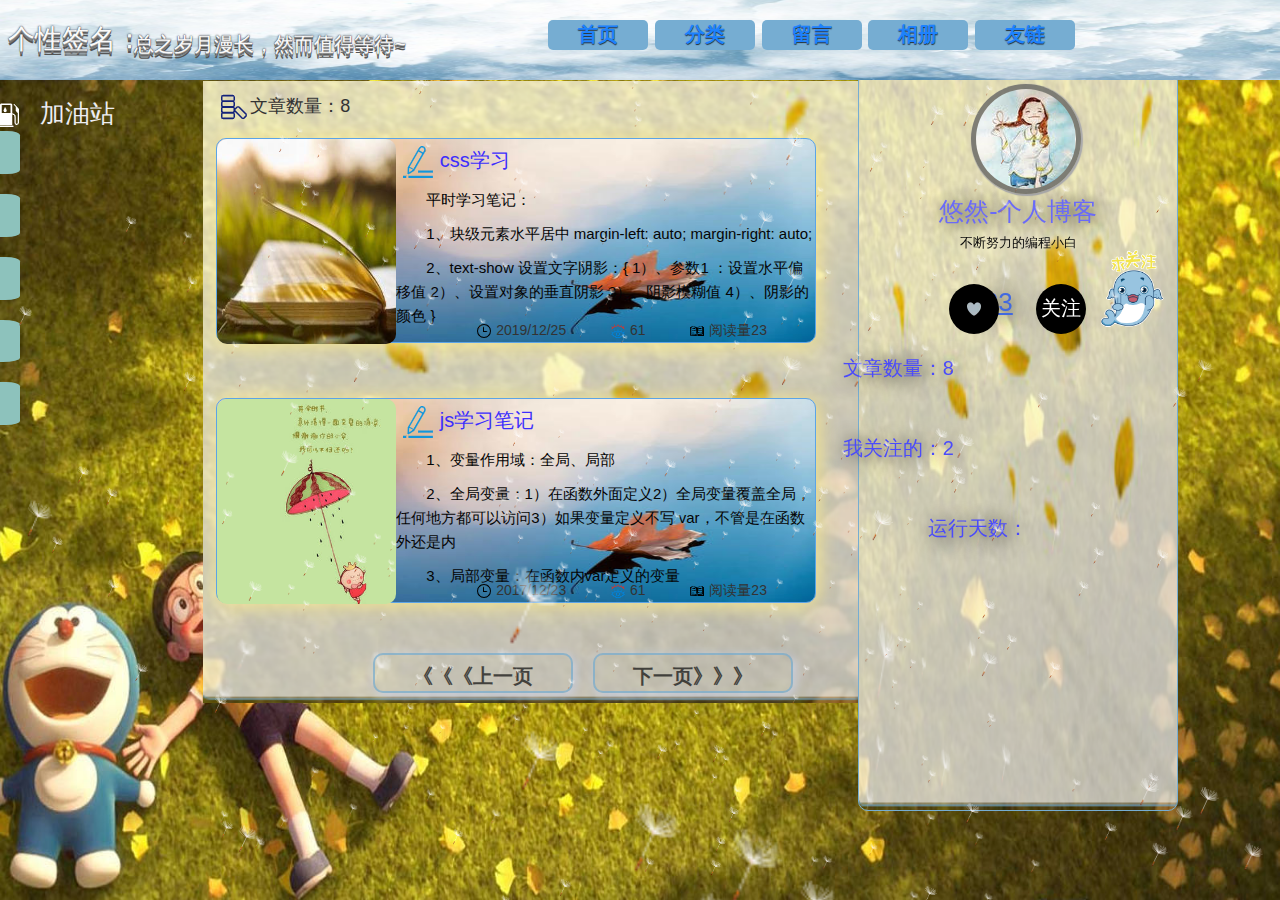
<file: page4/index.html>
<!DOCTYPE html PUBLIC "-//W3C//DTD XHTML 1.0 Transitional//EN" "http://www.w3.org/TR/xhtml1/DTD/xhtml1-transitional.dtd">
<html lang="en" xmlns="http://www.w3.org/1999/xhtml">
<head>
    <meta http-equiv="Content-Type" content="text/html; charset=utf-8" />
    <meta name="viewport" content="width=device-width, initial-scale=1.0">
    <meta http-equiv="X-UA-Compatible" content="ie=edge">
    <script type="text/javascript" src="/public/JS/jquery-3.3.1.min.js"></script>
    <script type="text/javascript" src="/public/JS/bootstrap.min.js"></script>
    <script type="text/javascript" src="/public/JS/jquery.min.js"></script>
    <link rel="stylesheet" href="/public/css/bootstrap.css">
    <link rel="stylesheet" type="text/css" href="/public/index1.css">
    <title>悠然-个人博客</title>

    <!--  -->
<!--  -->
    <style>
    .container-fluid{
        margin: 0;
        padding: 0;
    }
    
    </style>
    <style type="text/css">
        body.custom-background {
            background-image:url('/public/images/121 (2).jpg');
            background-size:100% 100%;
            background-repeat:no-repeat;
            background-position:top left;
            background-attachment:fixed;
        }
        </style>
        <style>
        .beijing-1{
            background: url(/public/images/touxiangbeijingtu.png) no-repeat;
            background-size: 100% 100%;
            margin-top: -10px;
            /* margin-left: 5px; */
        }
        </style>
        <script type="text/javascript" src="/public/all.js"></script>
</head>
<body class="custom-background">
   
   
    <!-- 导航条 -->
    <div class="container-fluid">
        <div class="row beijing"> <!--第一行 -->
            <div class="col-md-4 col-xs-1 beijing11">
                
                <div class="h">
                    <div>
                        <p class="geqian">个性签名：</p>
                    </div>
                    
                    <p class="geqian1">总之岁月漫长，然而值得等待~</p>
                    
                </div>
            </div> <!-- 1-5格 -->
            <div class="col-md-1 col-xs-1 beijing11">
                <!-- <img src="/public/images/122.jpg" alt="" class="img1"> -->
            </div>
            <div class="col-md-1 col-xs-1 beijing1">
                <div class="bianqian1"><a href="index.html" style="cursor: pointer;">首页</a></div>
            </div><!-- 2 -->

            <!-- 3 -->

            <div class="col-md-1 col-xs-1 beijing1">

                <div class="bianqian1">              
                    <a style="cursor: pointer;" href="/about.html">分类</a style="cursor: pointer;">                  
                </div>
            
            </div><!-- 4 -->

            <div class="col-md-1 col-xs-1 beijing1">
                <div class="bianqian1"><a style="cursor: pointer;" href="">留言</a style="cursor: pointer;"></div>
            </div><!-- 5 -->
            <div class="col-md-1 col-xs-1 beijing1">
                <div class="bianqian1"><a style="cursor: pointer;">相册</a style="cursor: pointer;"></div>
            </div><!-- 6 -->
            <div class="col-md-1 col-xs-1 beijing1">
                <div class="bianqian1"><a style="cursor: pointer;">友链</a style="cursor: pointer;"></div>
            </div>
            <div class="col-md-1 col-xs-1 beijing1"></div><!-- 7 -->
            <div class="col-md-1 col-xs-1 beijing1"></div><!-- 8 -->
        
        </div>
        <div class="row">
            <div class="xiantiao"></div>
        </div>
       
       
        
    <!-- 导航条 -->
    <!-- 中间部分 -->
            <div class="row"><!--第二行 -->

                <div class="yincang">
                    <div class="col-md-2">
                        <div class="wenzi" style="margin-left: -15px;">
                            <img src="/public/images/jiayouzhan.png" alt="">
                            加油站</div>
                        <div class="box-wrap">
                            <!-- <div class="wenzi">tips</div> -->
                            <div class="main">
                                <div class="nav">
                                   <div class="a">
                                    <a href="https://www.w3cschool.cn/css/dict">
                                    <span class="span" id="bg1">CSS</span>
                                    </a>
                                   </div>
                                </div>
                                <div class="nav">
                                   <div class="a">
                                    <a href="http://www.mobiletrain.org/">
                                    <span class="span" id="bg2">HTML</span>
                                    </a>
                                   </div>
                                </div>
                                <div class="nav">
                                   <div class="a">
                                    <a href="http://jquery.cuishifeng.cn/">
                                    <span class="span" id="bg3">Jquery</span>
                                    </a>    
                                   </div>
                                </div>
                                <div class="nav">
                                   <div class="a">
                                    <a href="https://www.javascript.com/">
                                    <span class="span" id="bg4">Javascript</span>
                                    </a>
                                   </div>
                                </div>
                                
                                <div class="nav">
                                   <div class="a">
                                    <a href="#">
                                    <span class="span" id="bg6">关于我</span>
                                    </a>
                                    </div>
                                </div>
                                </div>
                        
                        </div>
                    
                        <!-- <div class="box7">
                            我们都在改变，从简单到复杂，从单纯到圆滑;
                            我们都想不变;<br>一直的善良着，永远的耿直着。
                        </div> -->
                    </div><!-- 左 -->
                    <div class="col-md-6 beijing-1"><!-- 文章 -->       
                              <h4><img src="/public/images/shuliang.png">文章数量：8</h4>

<div class="row wzw">
    <div class="col-md-12 wenzhang">
        <div id="t" class="tu">
        <img src="/public/images/tu4.jpg" alt="" id="cc"> 
        </div>
        <div class="wz">
            <div class="hh">
                <a class="wenzz" href="/html/2019/12/25/second.html">
                    <img src="/public/images/biaoti1.png" alt="">
                    css学习
                </a>
            </div>
            <div class="wb">
                    <p> <p>平时学习笔记：<br /></p>

<p>1、块级元素水平居中
margin-left: auto;
margin-right: auto;</p>

<p>2、text-show 设置文字阴影：{
1）、参数1 ：设置水平偏移值
2）、设置对象的垂直阴影
3）、阴影模糊值
4）、阴影的颜色
}</p>
 
                    </p>
            </div>
            <ul class="dev-1">
                <li class="dev-2">
                    <i class="iconfont"><a href=""><img src="/public/images/time.png" alt=""></a></i> 
                    <span>2019/12/25</span>
                </li> <!----> 
                <li class="dev-2">
                    <i class="iconfont"><a href=""><img src="/public/images/eye.png" alt=""></a></i> 
                    <span>61</span>
                </li> <!----> 
                <li class="dev-3">
                    <i class="iconfont"><a href=""><img src="/public/images/book.png" alt=""></a></i> 
                    <span>阅读量23</span>
                </li>
            </ul>
        </div>
    </div>                       
</div>

<div class="row wzw">
    <div class="col-md-12 wenzhang">
        <div id="t" class="tu">
        <img src="/public/images/tupain6.jpg" alt="" id="cc"> 
        </div>
        <div class="wz">
            <div class="hh">
                <a class="wenzz" href="/html/2017/12/23/wen5.html">
                    <img src="/public/images/biaoti1.png" alt="">
                    js学习笔记
                </a>
            </div>
            <div class="wb">
                    <p> <p>1、变量作用域：全局、局部</p>

<p>2、全局变量：1）在函数外面定义2）全局变量覆盖全局，任何地方都可以访问3）如果变量定义不写 var，不管是在函数外还是内</p>

<p>3、局部变量：在函数内var定义的变量</p>
 
                    </p>
            </div>
            <ul class="dev-1">
                <li class="dev-2">
                    <i class="iconfont"><a href=""><img src="/public/images/time.png" alt=""></a></i> 
                    <span>2017/12/23</span>
                </li> <!----> 
                <li class="dev-2">
                    <i class="iconfont"><a href=""><img src="/public/images/eye.png" alt=""></a></i> 
                    <span>61</span>
                </li> <!----> 
                <li class="dev-3">
                    <i class="iconfont"><a href=""><img src="/public/images/book.png" alt=""></a></i> 
                    <span>阅读量23</span>
                </li>
            </ul>
        </div>
    </div>                       
</div>

<div class="row yema">
    <div class="shangyiye" id="sy1">
        
        <a href="/page3"><strong>《《《上一页</strong></a>
        
    </div>
    
    <div class="shangyiye" id="sy2">
        
        <a href="javascript:void(0)" disabled><strong>下一页》》》</strong></a>
    
    </div>
</div> 

                              <!-- <div class="row yema">
                                <div class="shangyiye" id="sy1">
                                    <a href=""><strong>《《《上一页</strong></a>
                                </div>
                                <div class="shangyiye" id="sy2">
                                    <a href=""><strong>下一页》》》</strong></a>
                                </div>
                            </div>   -->

                             <!-- <div class="row wzw">
                                <div class="col-md-12 wenzhang">
                                    <div id="t" class="tu"></div>
                                    <div class="wz">
                                        <div class="hh"><a class="wenzz">git与github</a></div>
                                        <div class="wb">
                                            <p>1231234567890234567812345672345671234567
                                                
                                                1231234567890234567812345672345671234567
                                            </p>
                                        </div>
                                    </div>
                                   
                                </div>                            
                            </div>  -->
                          
                                <!-- <div class="col-md-12 wenzhang">
                                    <div id="t6" class="tu"></div>
                                    <div class="wz"></div>
                                </div>                           
                            </div>                  -->
                    










                    </div>
                    <div class="col-md-4">
                        
                        <div class="xin">
                            
                                <div class="xinxi">
                                <div class="touxiang1">
                                    <div class="touxiang"></div>
                                </div>
                                <div class="xinxi1"><p>悠然-个人博客</p></div> 
                                <div class="xinxi2"><p>不断努力的编程小白</p></div> 
                                <div class="xinxi1">
                                    
                                    <div>
                                        <div class="feed" id="feed1">
                                            
                                            <p><a href="http://www.htmleaf.com/"></a></p>
                                            <div class="heart" id="like3" rel="like"></div>
                                            <div class="likeCount" id="likeCount3">23</div>
                                        </div> 
                                        <div class="guanzhu" style="cursor: pointer;">
                                            关注
                                            <div class="yintu">
                                                <img id="ti" src="/public/images/1577370220.png" style="display:none">
                                            </div>
                                        </div>
                                        <div><img src="/public/images/gaunzhu.gif" alt="" style="width: 90px;height: 90px;float: right;margin-top: -90px;"></div>
                                    </div>
   
                                </div>
                                
                                <div class="xinxi3"><p>文章数量：8</p></div> 
                                <div class="xinxi3"><p>我关注的：2</p></div>
                                
                                <div class="xinxi31"><p>运行天数：<span id="htmer_time"></span></p></div> <!-- 文字 --> 
                            </div>   
                        </div>    
                    </div>
                    <!-- <div class="col-md-"></div> -->
                </div>
            </div>
    </div>
    <!-- 中间部分 -->
 <div class="snow-container">    
</div>
<script>
    function secondToDate(second) {
        if (!second) {
            return 0;
        }
        var time = new Array(0, 0, 0, 0, 0);
        if (second >= 365 * 24 * 3600) {
            time[0] = parseInt(second / (365 * 24 * 3600));
            second %= 365 * 24 * 3600;
        }
        if (second >= 24 * 3600) {
            time[1] = parseInt(second / (24 * 3600));
            second %= 24 * 3600;
        }
        if (second >= 3600) {
            time[2] = parseInt(second / 3600);
            second %= 3600;
        }
        if (second >= 60) {
            time[3] = parseInt(second / 60);
            second %= 60;
        }
        if (second > 0) {
            time[4] = second;
        }
        return time;
    }
</script>
<script type="text/javascript" language="javascript">
    function setTime() {
        // 博客创建时间秒数，时间格式中，月比较特殊，是从0开始的，所以想要显示5月，得写4才行，如下
        var create_time = Math.round(new Date(Date.UTC(2019, 11, 28, 0, 0, 0))
                .getTime() / 1000);
        // 当前时间秒数,增加时区的差异
        var timestamp = Math.round((new Date().getTime() + 8 * 60 * 60 * 1000) / 1000);
        currentTime = secondToDate((timestamp - create_time));
        currentTimeHtml = currentTime[0] + '年' + currentTime[1] + '天'
                + currentTime[2] + '时' + currentTime[3] + '分' + currentTime[4]
                + '秒';
        document.getElementById("htmer_time").innerHTML = currentTimeHtml;
    }
    setInterval(setTime, 1000);
</script>

<script>
$('.guanzhu').mouseenter(function(){
    $('#ti').show();
})
$('.guanzhu').mouseout(function(){
    $('#ti').hide();
})

</script>
<script type="text/javascript" src="/public/index.js"></script>
<!-- <script src="inedx.js"></script> -->
<script>
    $(document).ready(function() {
    $('body').on("click",'.heart',function(){
        var A=$(this).attr("id");
        var B=A.split("like");
        var messageID=B[1];
        var C=parseInt($("#likeCount"+messageID).html());
        var D=$(this).attr("rel");//如果为Like则执行动画
        if(D =='like')
        {      
                $("#likeCount"+messageID).html(C+1);
                $(this).addClass("heartAnimation").attr("rel","unlike");
            $(this).css("background-position","right");
                    //不加这句有bug，动画最后又会到了起点，点击后强制使图片停在最右边，
        }
        else
        {
                $("#likeCount"+messageID).html(C-1);
                $(this).removeClass("heartAnimation").attr("rel","like");
                $(this).css("background-position","left");
                   //点击后强制使红心变黑，否则显示悬停状态的红色的心
        }
    });
    });
    
    </script>
</body>
</html>
</file>
<file: public/index1.css>
/* 导航条 */
.beijing{
    height: 80px;
    width: 100%;
    margin: 0;
    position: fixed;
    background: url(/public/images/daotu1.png) no-repeat;    /* 固定导航条 */
   
    background-size: 100% 100%;
   
    z-index: 999;   /* 层级更高，优先显示 */
}

.beijing11{
    text-align: center;
    margin-top: 20px;
 }
.beijing1{
   text-align: center;
   margin-top: 20px;
}
.beijing1 :hover{
    background:url(/public/images/paipai.png)no-repeat;
    background-size: 100% 100%;
    height: 70px;
    color: rgb(250, 236, 181);
    /* margin-top: -30px; */
}
/* 音乐图 */
/* .beijing1 .img1{
    margin-top: -20px;
    border-radius: 50%;
    width: 80px;
    height: 80px;
    text-shadow: 0 1px 1px rgba(100,100,100,0.8);
    animation: col 10s linear 0s infinite;

} */
@keyframes col {
    0% {
        transform: rotate(0deg);
    }

    100% {
        transform: rotate(360deg);
    }
}
.bianqian1{

    font-size: 20px;

	text-shadow: 0 1px 1px rgba(100,100,100,0.8);
	/* width:6%;	 */
    height:30px;
    width: 100px;
    background-color: rgb(118,173,210);
    

	/* box-shadow: 1px 1px 1px rgb(10, 10, 10); */
	border-radius: 5px;
	/* opacity: 0.7; */
}
/* .bianqian1 :hover{
    background:url(/public/images/paipai.png)no-repeat;
    background-size: 100% 100%;
    height: 100px;
} */
.bianqian1 a{
    color: rgb(29,130,254);
    text-shadow: 0 1px 1px rgba(14, 13, 13, 0.8);
     font-weight: bold;
    opacity: 1;
    text-decoration: none;
}
.bianqian1 a:hover{
    /* color: cornsilk; */
    /* margin-top: 15px; */
    /* font-size: 25px; */
    /* background: rgb(250, 248, 248); */
    text-shadow: 0 1px 1px rgba(100,100,100,0.8);
    /* background:#ddd; */
}
.xiantiao{
    margin-top: 70px;
    width: 100%;
    height: 1px;
    background: rgb(187, 212, 243);
    margin-bottom: 20px;
    box-shadow: 1px 1px 10px 1px rgb(62, 104, 241);
}
/* 招手动画 */
.h{
    left: 0;
    position: absolute;
    /* margin-top:-20px; */
    height: 70px;
    width: 500px;
   /* text-align: center; */
}
.h p{
    text-align: center;
}
.h .geqian{
    color: #fafafa;
    /* display: inline-block; */
    width: 150px;
    height: 80px;
    font-size: 27px;
    left: 2px;
    /* letter-spacing: 0; */
    text-shadow: 0px 1px 0px #999, 
    0px 0px 0px #888,
     0px 3px 0px #777, 
     0px 0px 0px #666,
      0px 5px 0px #555, 
      0px 2px 0px #444, 
      0px 1px 0px #333, 
      0px 0px 2px #001135;

}
.h .geqian1{
    color: #fafafa;
    display: inline-block;
    /* width: 150px; */
    /* height: 80px; */
    font-size: 20px;
    left: 2px;
    margin-top: -80px;
    margin-left: 40px;
    /* letter-spacing: 0; */
    text-shadow: 0px 1px 0px #999, 
    0px 0px 0px #888,
     0px 3px 0px #777, 
     0px 0px 0px #666,
      0px 5px 0px #555, 
      0px 2px 0px #444, 
      0px 1px 0px #333, 
      0px 0px 2px #001135;
}
/* 导航条 */
/* 左边部分 */
.wenzi{
    width: 350px;
    height: 50px;
    font-size: 25px;
    color: rgb(237, 237, 243);
   
    
}
.main {  
    margin-top: -20px;
    position: fixed;
     width: 0px;
     overflow: visible;
  }
  .main .nav{
    display: inline-block;
    float: right;
    clear: both;
  }
  .main .nav .a{
      border-radius: 10%;
  position: relative;
  left: 30px;
  padding: 10px 30px 10px 60px;
  margin: 10px;
  background: #8DC2BC;
  box-shadow: 0 0 8px 0px rgba(0, 0, 0, 0.5);
    box-shadow: 8px 0 8px -8px rgba(0, 0, 0, 0.5);
    transition: all 0.3s ease-in-out 0.1s;
    -o-transition: all 0.3s ease-in-out 0.1s;
    -ms-transition: all 0.3s ease-in-out 0.1s;
    -moz-transition: all 0.3s ease-in-out 0.1s;
    -webkit-transition: all 0.3s ease-in-out 0.1s;
  }
.main .nav .a:hover{
  position: relative;
  left: 100%;
  margin-left: -32px;
  /* background-color: rgba(150, 214, 32, 0.5);  */
  /* background:url(/public/imaegs/xiaotubiao111.jpg); */
  box-shadow: 0 -8px 8px -8px rgba(0, 0, 0, 0.5),
      0 8px 8px -8px rgba(0, 0, 0, 0.5);
    transition: all 0.3s ease-in-out;
    -o-transition: all 0.3s ease-in-out;
    -ms-transition: all 0.3s ease-in-out;
    -moz-transition: all 0.3s ease-in-out;
    -webkit-transition: all 0.3s ease-in-out;
  }
  .main .nav .span{
    display: inline-block;
    color: #fff;
    font-family: 'Droid Sans', sans-serif;
    font-size: 16px;
    font-weight: bold;
    white-space: nowrap;
  }
  .main .nav a:hover #bg1{ background: #8385f5;border-radius: 50%; }
  .main .nav a:hover #bg2{ background: rgb(66, 179, 62); border-radius: 50%;}
  .main .nav a:hover #bg3{ background: rgb(6, 248, 220); border-radius: 50%;}
  .main .nav a:hover #bg4{ background: rgb(123, 130, 219);border-radius: 50%; }
  .main .nav a:hover #bg5{ background: rgb(247, 116, 9);border-radius: 50%; }
  .main .nav a:hover #bg6{ background: rgb(231, 51, 156); border-radius: 50%;}

.box-wrap {
    text-align: center;
    width: 40px;
    height: 360px;
    margin: 0;
    padding: 0;
    /* border: 2px solid  rgb(118,173,210); */
    border-left: none;
    border-radius: 10px;
    /* box-shadow: 2px 2px 10px 1px rgb(202, 210, 236); */
    position: fixed;
    border-radius: 10px;
    /* z-index: 10; */
    /* background-size: 100% 100%; */
    overflow: hidden; 
    /* opacity: 0.3; */
    

}
.box7{
    width: 100%;
    height: 100px;
    /* top: 100px; */
    background: url(/public/images/touxiangbeijingtu.png) no-repeat;
    background-size: 100% 100%;
    line-height: 160%;
    padding: 10px;
    border-radius: 10px;
    /* marginpx; */
}


/* 1、左边背景图 */
/*

/* 左边部分 */
/* 中间部分 */
/* .yincang{
    height: 800px;
    width: 100%;
    overflow: hidden;
    position: absolute;
    /* z-index: inherit 10000; 
} */
/* 1、雪花背景 */
.snow-container{
    position:fixed;
    top:0;
    left:0;
    width:100%;
    height:100%;
    pointer-events:none;
    /* z-index:100001; */

}
/* 2、文章部分固定宽度 */
.wzw{
    width: 100%;
    height:260px;
    /* margin-top: 20px; */
    /* border: 1px solid  rgb(118,173,210); */
    border:none;
    /* border-bottom: 2px dashed rgb(92, 90, 240); */
    /* border-radius: 10px; */
    /* box-shadow: 2px 2px 20px 1px rgb(202, 210, 236); */
    /* box-shadow: h-shadow(水平阴影) v-shadow（垂直阴影） blur（模糊程度） spread color inset; */


}
/* 3、文章部分里面的每个div */    
.wenzhang{
    width: 96%;
    height: 205px;
    margin-left:2%;
    margin-top: 5px;
    padding: 0;
    border-radius: 10px;
    background:url(/public/images/luoye4.jpg) no-repeat;
    background-size: 100% 100%;
    /* opacity: 0.5; */
    box-shadow: 2px 2px 20px 1px rgb(247,232,142);
    /* margin: 5px; */
    /* bottom: 5px; */
    /* position: absolute; */
   
    border: 1px solid rgb(92, 164, 231);
}
/* 4、文章部分里面的每个div */ 
.tu{
    overflow: hidden;
    width: 30%;
    display: inline-block;

}
.tu img{
    padding: 0;
    left: 0;
    width: 100%;
    border-radius: 10px;
    height: 205px;
    float: left;
    /* display: block; */
    transition: all 1s;
} 
.tu img:hover{
    transform: scale(1.4);
}


.wz{
     width: 70%;
     height: 205px;
    /* position: absolute; */
    float: right;

}
.wz .hh{
    display: inline-block;
    height: 35px;
    font-size: large;
    /* width:; */
    line-height: 30px;
    border-radius: 10px;
   /* background:url(images/头像背景图.png) no-repeat;  */
   background-size: 100% 100%;
   margin:2px;
   bottom: 2px;
   /* margin-left: 10px; */
   padding: 4px;
   
}
.wz .hh .wenzz{
    font-size: 20px;
    color:rgb(60, 46, 253);
    /* direction: none; */
    text-decoration: none;
}
.wz .hh .wenzz:hover{
    font-size: 27px;
    color:rgb(6, 23, 53);
    text-shadow: 0px 1px 0px #999, 
    0px 0px 0px #888,
     0px 3px 0px #777;
     cursor: pointer;
}
.wb{
    height: 60px;
}
.wb p{
    color: rgb(5, 5, 5);
    font-size: 15px; 
    text-indent: 2em;
    margin-left: 0;
     line-height: 160%;
}
.dev-1{
    /* background: rgb(245, 246, 247); */
    border-radius: 10px;
    margin-top: 72px;
    /* bottom: 0px;  */
}
.dev-1 li{
    display: inline-block;
    margin-left: 40px;


}
/* 上一页按钮 */

.yema{
    text-align: center;
    line-height: 160%;
    margin-top: -10px;
    
    padding-left: 100px;
    padding-right: 100px;
    padding: 10px;
}
.shangyiye{
    height: 40px;
    width: 200px;
    /* background: blueviolet; */
    opacity: 0.7; 
    text-align: center; 
    padding: 10px;
    border-radius: 10px;
    border: 2px solid  rgb(118,173,210);
    box-shadow: 2px 2px 10px 1px rgb(202, 210, 236);
}
.shangyiye1{
    text-align: center; 
    font-size: 17px;
    line-height: 200%;
}
.shangyiye1 a{
    text-decoration: none;
}
/* #sy12{
    float: left;
    margin-left: 160px;
} */
/* #sy22{
    float: left;
    margin-left: 20px;
    } */
#sy1{
    float: left;
    margin-left: 160px;
}
#sy2{
    float: left;
    margin-left: 20px;
    }
.shangyiye a{
    color: rgb(12, 12, 12);
    text-decoration: none;
    font-size: 20px;
    /* font-weight: 70px; */
}
.shangyiye a:hover{
    color: rgb(14, 7, 107);
    text-decoration: none;
    font-size: 25px;
    font-weight: 30px;
}

/* 个人信息栏 */
.xin{
    margin-top: -20px;
    height: 757px;
    width: 100%;

    /* background: red; */
}

.xinxi{
    margin-left: -15px;
    width: 25%;
    /* margin-top: 20px; */
    height:740px;
   background: url(/public/images/touxiangbeijingtu.png) no-repeat;
   background-size: 100% 100%;
    border: 1px solid  rgb(118,173,210);
    position: fixed;
    border-radius: 10px;
   
}
/* 头像 */
.touxiang1{
    width: 110px;
    height: 110px;
    margin-left: 35%;
    margin-top: 12px;
    position: relative;
    background-color: rgba(100,100,100,0.8);
    box-shadow: 1px 1px 1px 1px rgb(170, 170, 172);
    border-radius: 50%;      
}

.touxiang{
    /* margin-left: 40%; */
    position: absolute;
    display: inline-block;
    text-align: center;
    margin-top: 5px;
    margin-left: 5px;
    /* margin-left: -50%;
    left: 50%;
    margin-top: 5px; */
    /* top: 55px; */
    width: 100px;
    height: 100px;
    border-radius: 50%;
    background: url(/public/images/qq.jpg);
    transition: all .5s;
    /* z-index: 1200; */
    /* opacity: 1; */
}
.touxiang:hover {
    
    transform: rotate(360deg);
}
/* 个人信息下的文字 */
.xinxi1{
    position: fixed;
    display: inline-block;
    position: relative;
    width:100%;
    height:40px ;
    /* margin-top: 130px; */
    text-align: center;
    font-size: 25px;
    color: rgb(106, 106, 248);  
    text-shadow: 2px 2px 20px #000000; 
    /* border-bottom: rgb(187, 212, 243); */
}
.xinxi2{
    position: fixed;
    display: inline-block;
    position: relative;
    width:100%;
    height:40px ;
    /* margin-top: 130px; */
    text-align: center;
    font-size: 13px;  
    color: rgb(12, 12, 12);  
    text-shadow: 2px 2px 20px #faf9f9; 
    /* border-bottom: rgb(187, 212, 243); */
}
.anniu1{
    width: 30px;
    border-radius: 10px;
    
}
/* 红心图片 */
.heart {
      background: url(/public/images/hongxin.png);
      background-position: left;
      background-repeat: no-repeat;
      height: 50px;
      width: 50px;
      cursor: pointer;
      position: absolute;
      left:-10px;
      background-size:1450px; 
      margin-left: 100px;
      border-radius: 50%;
      
    }
    .heart:hover{
        background-position: right;
      }
      .likeCount{
        margin-top: 13px;
        margin-left: -40px;
        font-size: 26px;
        color: royalblue;
          margin-top: 10px;
          text-decoration: underline;
      }        
         
      @-webkit-keyframes heartBlast {
        0% {background-position: left;}
        100% {background-position: right;}
      }
       
      @keyframes heartBlast {
        0% {background-position: left;}
        100% {background-position: right;}
      }
       
      .heartAnimation {
        -webkit-animation-name: heartBlast; 
        animation-name: heartBlast;
        -webkit-animation-duration: .8s;
        animation-duration: .8s;
        -webkit-animation-iteration-count: 1;
        animation-iteration-count: 1;
        -webkit-animation-timing-function: steps(28); 
        animation-timing-function: steps(28);
        background-position: right;
      } 





/* 关注标签 */
.guanzhu{
    width: 50px;
    height: 50px;
    padding-top: 10px;
    margin-top: -37px;
    margin-left: 85px;
    text-align: center;
    display: inline-block;
    background: black;
    border-radius: 50%;
    font-size: 20px;
    color: white;
}
.xinxi3{
    position: fixed;
    display: inline-block;
    position: relative;
    width:100%;
    height:40px ;
    margin-top: 40px;
    margin-left: -120px;
    /* margin-top: 130px; */
    text-align: center;
    font-size: 20px;
    color: rgb(75, 75, 250);  
    text-shadow: 2px 2px 20px #000000; 
    /* border-bottom: rgb(187, 212, 243); */
}
.xinxi31{
    position: fixed;
    display: inline-block;
    position: relative;
    width:100%;
    height:40px ;
    margin-top: 40px;
    margin-left: -40px;
    /* margin-top: 130px; */
    text-align: center;
    font-size: 20px;
    color: rgb(75, 75, 250);  
    text-shadow: 2px 2px 20px #000000; 
    /* border-bottom: rgb(187, 212, 243); */
}
/* 3、文章部分里面的每个div */
/* 中间部分 */
</file>
